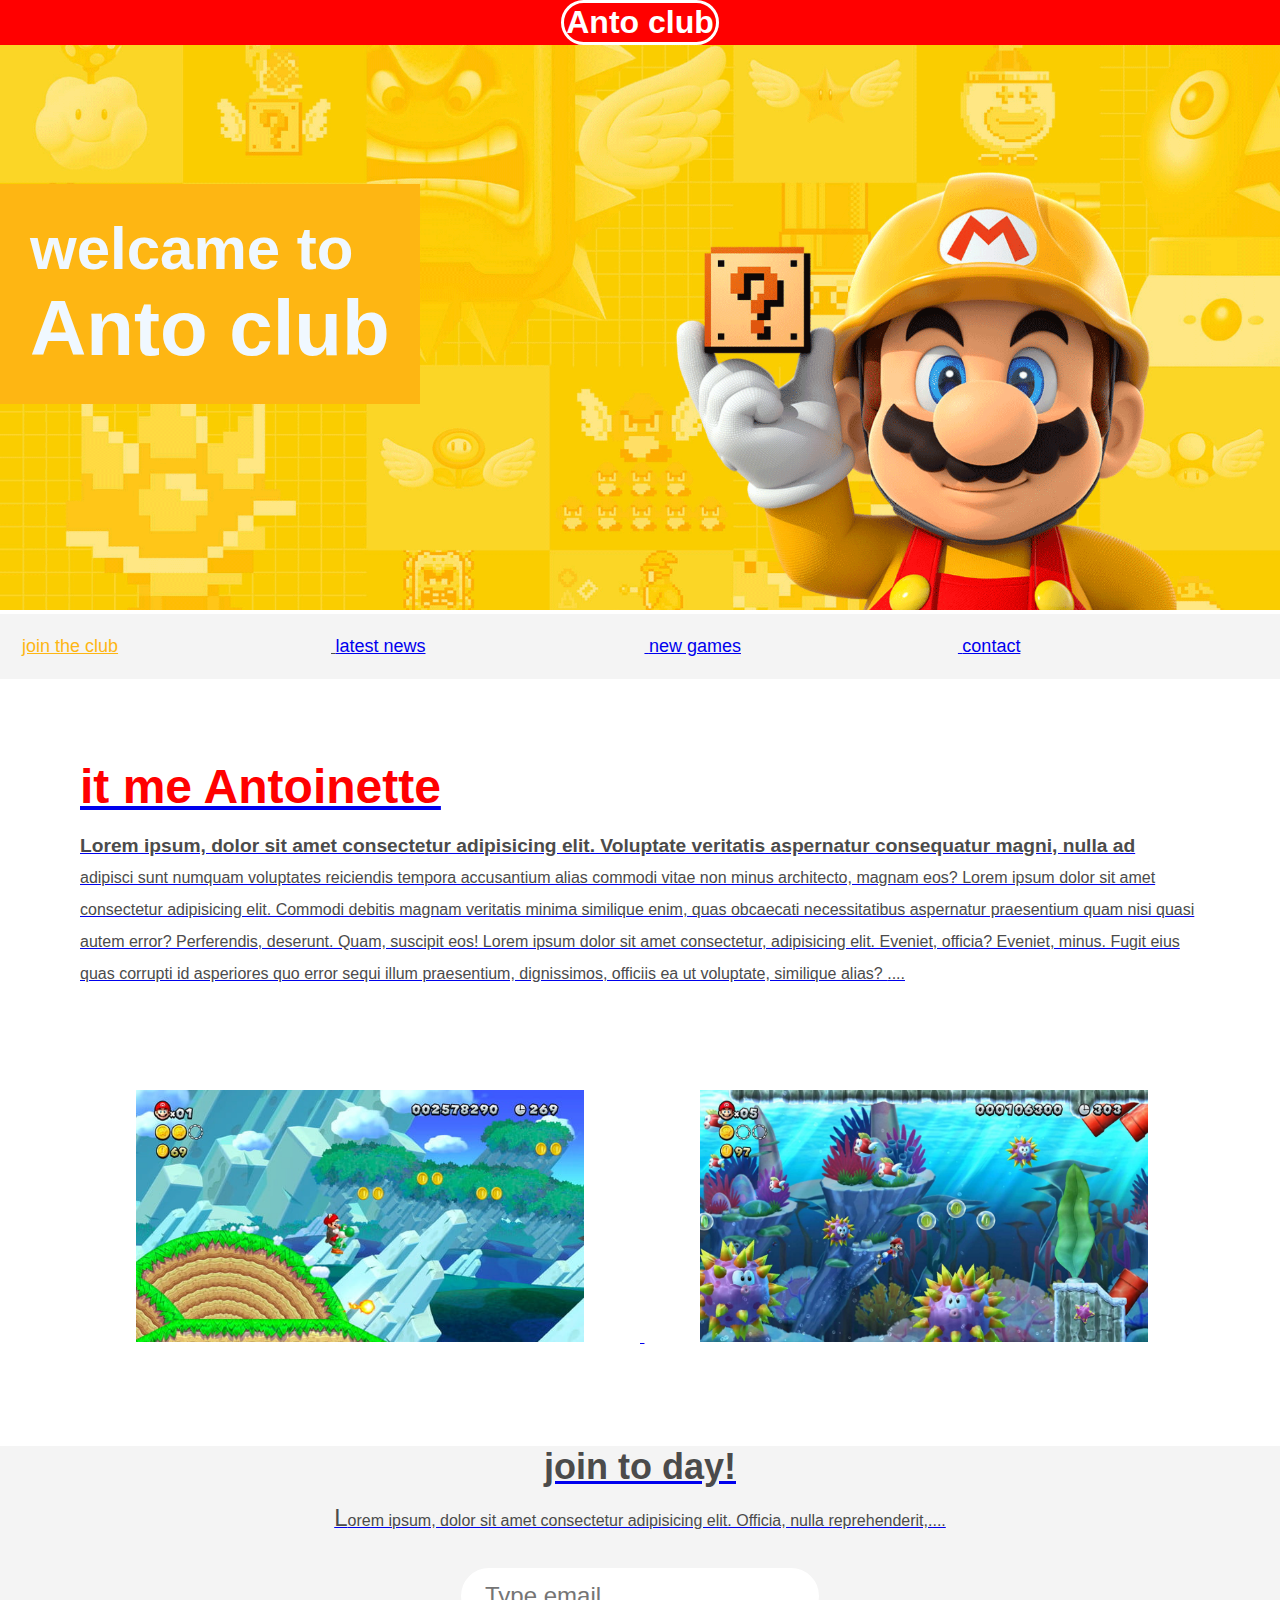
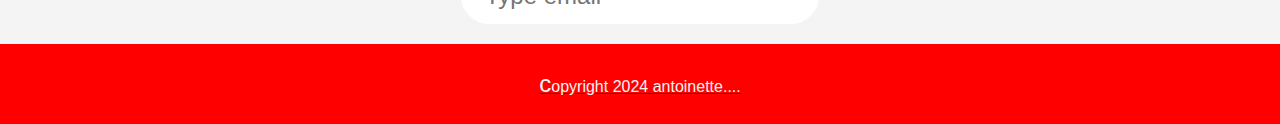
<file: index.html>
<!DOCTYPE html>
<html>
    <head>
    <meta name="viewport" content="width=device-width, initial-scale=1.0">
      <link rel="stylesheet" href="style.css">
        <title>semantic</title>
        </head>

<header>
    <h1>Anto club</h1>
    </header>
    <section class="banner">
        <img src="img/banner.png" alt="anto love logo">
        <div class="welcame" >
            <h2>welcame to <br><span>Anto club</span></h2>
             </div>
    </section>
<nav class="main">
    <ul>
        <li><a href="join.html " class="join">join the club</li>
            <li><a href="news.html " class="news">latest news</li>
                <li><a href="games.html " class="lifestyle">new games</li>
                    <li><a href="contact.html " class="lifestyle">contact</li>
    </ul>

</nav>
<main>
    <article>
        <h2>it me Antoinette</h2>
        <p>Lorem ipsum, dolor sit amet consectetur adipisicing elit. Voluptate veritatis aspernatur consequatur magni, nulla ad adipisci sunt numquam voluptates reiciendis tempora accusantium alias commodi vitae non minus architecto, magnam eos?
            Lorem ipsum dolor sit amet consectetur adipisicing elit. Commodi debitis magnam veritatis minima similique enim, quas obcaecati necessitatibus aspernatur praesentium quam nisi quasi autem error? Perferendis, deserunt. Quam, suscipit eos!
            Lorem ipsum dolor sit amet consectetur, adipisicing elit. Eveniet, officia? Eveniet, minus. Fugit eius quas corrupti id asperiores quo error sequi illum praesentium, dignissimos, officiis ea ut voluptate, similique alias?
        </p>
    </article>
    <ul class="images">
        <li><img src="img/thumb-1.png "alt="anto1"></li>
        <li><img src="img/thumb-2.png"alt="anto1"></li>
    </ul>
</main>
<section class="join">
    <h2>join to day!</h2>
    
    <p>Lorem ipsum, dolor sit amet consectetur adipisicing elit. Officia, nulla reprehenderit,</p>
    <form>
        <input type="email" name="email" placeholder="Type email " required>
      </form>
    <footer>
        <p class="copyright">copyright 2024 antoinette</p>
    </footer>
    
</section>
        </body>
   
</html>
</file>
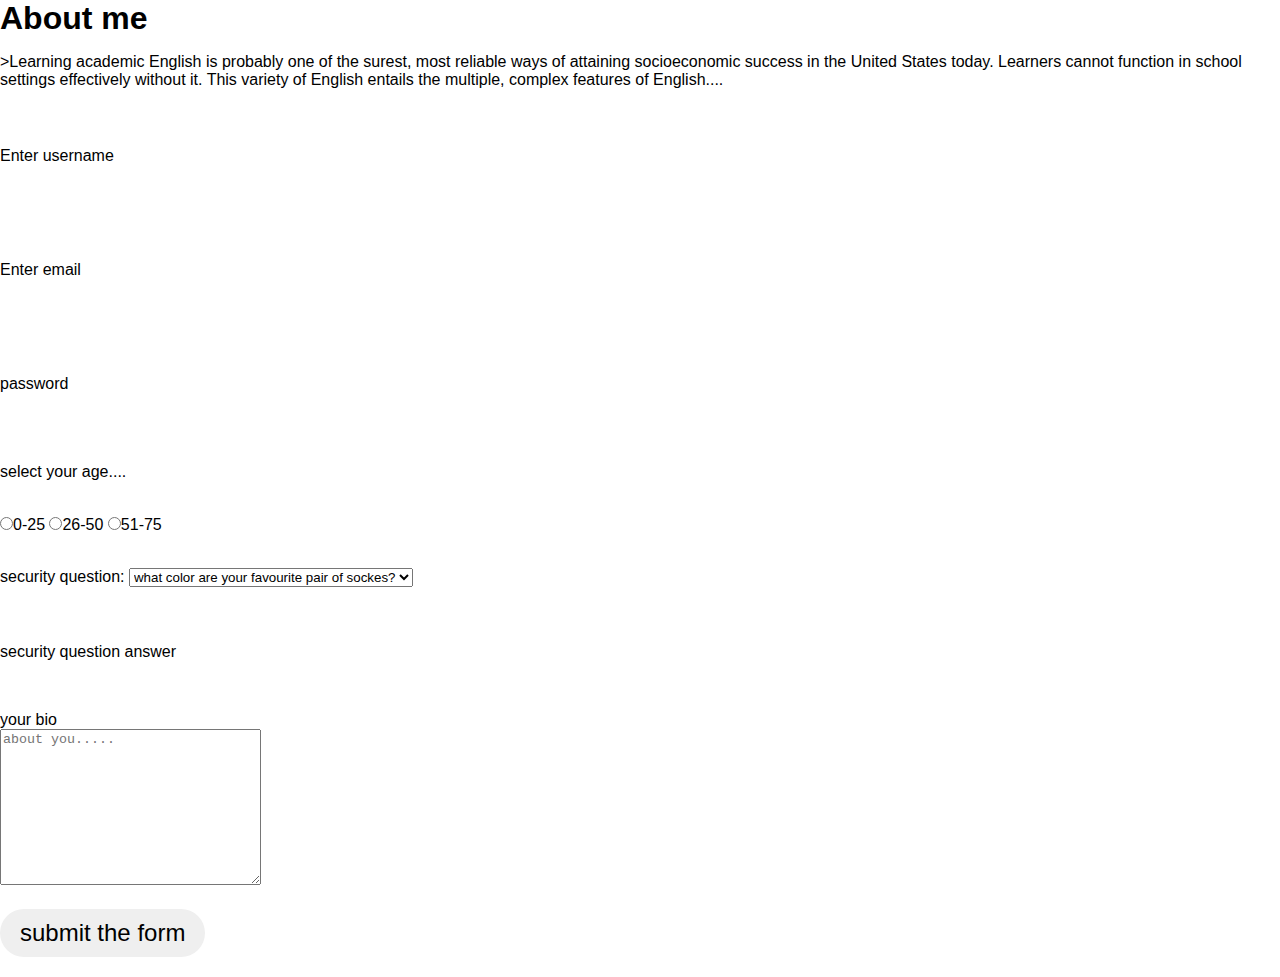
<file: about.html>
<!DOCTYPE html>
<html>
    <head>
        <link rel="stylesheet" href="style.css">
        <title>html form</title>
        </head>
        <body>
            <h1>About me</h1>
            <p>>Learning academic English is probably one of the surest, most reliable ways of attaining
                socioeconomic success in the United States today. Learners cannot function in school settings
                effectively without it. This variety of English entails the multiple, complex features of English</p>
            <form> 
                <label for="username">Enter username</label>
                <input type="text" id="username" name="username"required>
                <br>
                <br>
                <label for="email">Enter email</label>
                <input type="email" id="email" name="email"required>
                <br>
                <br>
                <label for="password">password</label>
                <input type="password" id="password" name="password"required>
                <br>
                <br>
                <p>select your age</p>
                <input type="radio" name="age" value="0-25" id="option1" 
                <label for ="option1">0-25</label>
                <input type="radio" name="age" value="26-50" id="option2" 
                <label for ="option2">26-50</label>
                <input type="radio" name="age" value="51-75" id="option3" 
                <label for ="option3">51-75</label>
                <br>
                <br>
                <label for=""> security question:</label>
                <select name="question " id="question">
                    <option value="q1">what color are your favourite pair of sockes?</option>
                    <option value="q2">if it could be vegetable what it can be?</option>
                    <option value="q3">what color are your favourite pair of sockes?</option>
                     <option value="q1">what color are your favourite pair of sockes?</option>
                </select>
                <br>
                <br>
                <label for="answer">security question answer</label>
                <input type="text" id="answer" name="answer">
                <br>
                <br>
                <label fro="bio">your bio</label><br>
               <textarea name="bio" id="bio" cols="30" rows="10" placeholder="about you....."></textarea>
               <br>
               <input type="submit" value="submit the form">
            </form>
        </body>
 
</html>
</file>
<file: style.css>
body,h1,h2,ul,li,a{
    margin: 0;
    padding: 0;
    font-family: arial;
}
header{
background-color: red;
position: fixed;
text-align: center;
/* padding: %; */
width: 100%;
z-index:1 ;
top: 0;
left: 0;
}
header h1{
    color:white;
    border:3px solid white;
    padding: 1px 2px;
    border-radius: 36px;
    display: inline-block;
}
.banner{
    position: relative;
   
}
.banner img{
    max-width: 100%;
}
    .banner .welcame{
position: absolute;
background-color: #FEB613;
padding:30PX;
color: aliceblue;
left: 0;
top: 30%
    }
    .banner h2{
        font-size: 34px;
    }
    .banner h2 span{
        font-size: 1.3em;
    }
    nav{
        background-color: #f4f4f4;
        padding: 22px;
        position:sticky;
        top:50px;
       
    }
    nav ul {
        white-space: nowrap;
        max-width: 1200;
        margin: 0 auto;
    }
    nav li {
        text-decoration: none;
        display:inline-block;
        width: 25%;
        font-size: 24px;
    }
    nav ul li a.join{
       
        color: #FEB613;
    }
    main{
        max-width: 100%;
        margin: 80px auto;
        width: 1200px;
        padding: 0 40px;
        box-sizing: border-box;
    }
    article h2{
        color:red;
        font-size: 48px;
    }
    article p{
        line-height: 2em;
        color: #4b4b4b;
        text-decoration: none;
    }
    .images{
        text-align: center;
        margin: 80px 0;
        white-space: nowrap;
    }
    .images li{
        display: inline-block;
        width: 40%;
        margin: 20px 5%;
    }
    .images li img{
        max-width: 100%;
    }
    .join{
        background: #f4f4f4;
        text-align: center;
        padding:60px 20ppx;
        color:#4b4b4b;
          }
          .join h2{
            font-size: 36px;
          }
          form input{
            margin:20px 0;
            padding: 10px 20px;
            font-size: 24px;
            border-radius: 28px;
            border: 4px solid white;

          }
   
          form input:focus{
            border: 4px dashed #4B4B4B;
            outline: none;
          }
          form input:valid{
            border: 4px solid #71d300;
          }
          footer{
            background-color: red;
            color: #f4f4f4;
            padding: 10px;

          }
          /*seudo class*/

          nav li a:hover{
            text-decoration: underline;}
          .imagesli:hover{
            position:relative;
            top:-4px
            
          }
       form input :focus{
        border: 4px dashed #4b4b4b;
        outline: none;
       }
       form input:valid{
        border: #71d300;
       }
       article p::first-line{
       font-weight: bold;
    font-size: 1.2em;
       }
       section.join p::first-letter{
        font-size: 1.5em;
       }
       section.join p::selection{
        background-color: #FEB613;
        color: white;
       }
       p::after{
        content: '....';
       }

       /* responsiveness */

       @media screen and (max-width: 1400px){

        .banner .welcame h2{ 
          
            font-size: 60px;
                }

                nav li{
                    font-size: 18px;
                }
            }

            @media screen and (max-width: 960px){

                .banner .welcame h2{ 
                  
                    font-size: 40px;
                        }
                    }
                    @media screen and (max-width: 700px){

                        .banner .welcame { 
                          
                            position: relative;
                            text-align: center;
                            padding: 10px;
                                }
                            
                            .banner .welcame br{

                                display:none;
                            }
                            .banner .welcame h2{ 
                  
                                font-size: 25px;
                                    }
                                    .banner .welcame span{ 
                  
                                        font-size: 1em;
                                            }
                                            .images li{
                                                width: 100%;
                                                margin: 20px auto;
                                                display:block;
                                            }
                        }
                        @media screen and (max-width: 560px){
                    nav li{
                        font-size: 20px;
                        display:block;
                        width: 100%;
                        margin: 12px 0;
                    }
                    header{
                    position: relative;
                    }
                    nav{
top:0;
                    }

                        }
</file>
